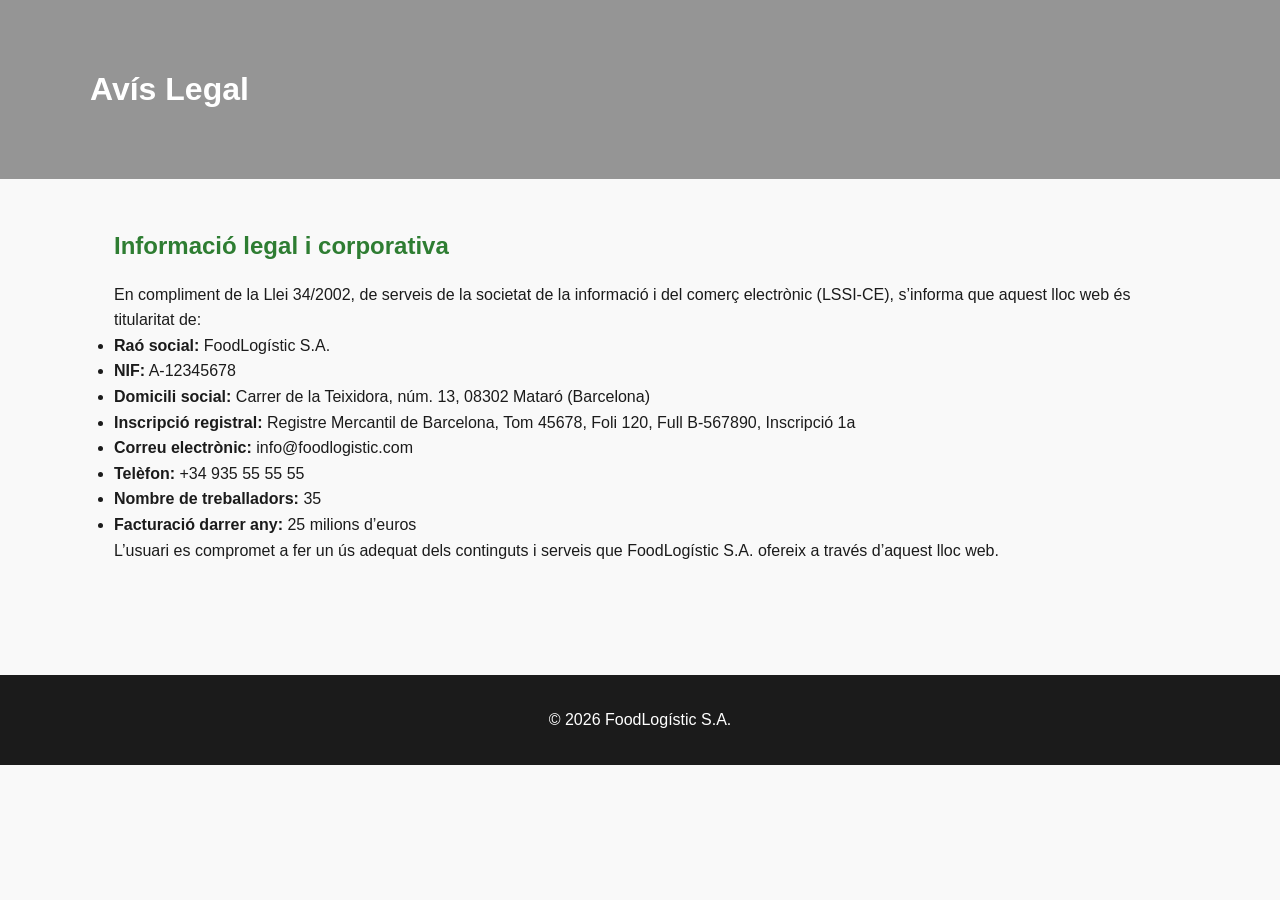
<file: docs/avis.html>
<!DOCTYPE html>
<html lang="ca">
<head>
  <meta charset="UTF-8" />
  <meta name="viewport" content="width=device-width, initial-scale=1.0" />
  <title>Avís Legal | FoodLogístic S.A.</title>

  <!-- ===================== CSS ===================== -->
  <style>
    :root {
      --color-primary: #2e7d32;
      --color-secondary: #81c784;
      --color-dark: #1b1b1b;
      --color-light: #f9f9f9;
      --font-main: 'Segoe UI', Tahoma, sans-serif;
    }

    * {
      margin: 0;
      padding: 0;
      box-sizing: border-box;
    }

    body {
      font-family: var(--font-main);
      line-height: 1.6;
      background-color: var(--color-light);
      color: var(--color-dark);
    }

    header {
      background: linear-gradient(
        rgba(0,0,0,0.4),
        rgba(0,0,0,0.4)
      ),
      url("https://images.unsplash.com/photo-1600891964599-f61ba0e24092");
      background-size: cover;
      background-position: center;
      color: white;
      padding: 4rem 1.5rem;
    }

    header h1 {
      max-width: 1100px;
      margin: 0 auto;
    }

    main {
      max-width: 1100px;
      margin: 0 auto;
      padding: 3rem 1.5rem;
    }

    h2 {
      color: var(--color-primary);
      margin-bottom: 1rem;
    }

    footer {
      background-color: var(--color-dark);
      color: white;
      text-align: center;
      padding: 2rem 1rem;
      margin-top: 4rem;
    }
  </style>
</head>

<body>

<header>
  <h1>Avís Legal</h1>
</header>

<main>
  <h2>Informació legal i corporativa</h2>
  <p>
    En compliment de la Llei 34/2002, de serveis de la societat de la informació
    i del comerç electrònic (LSSI-CE), s’informa que aquest lloc web és titularitat de:
  </p>

  <ul>
    <li><strong>Raó social:</strong> FoodLogístic S.A.</li>
    <li><strong>NIF:</strong> A-12345678</li>
    <li><strong>Domicili social:</strong> Carrer de la Teixidora, núm. 13, 08302 Mataró (Barcelona)</li>
    <li><strong>Inscripció registral:</strong> Registre Mercantil de Barcelona, Tom 45678, Foli 120, Full B-567890, Inscripció 1a</li>
    <li><strong>Correu electrònic:</strong> info@foodlogistic.com</li>
    <li><strong>Telèfon:</strong> +34 935 55 55 55</li>
    <li><strong>Nombre de treballadors:</strong> 35</li>
    <li><strong>Facturació darrer any:</strong> 25 milions d’euros</li>
  </ul>

  <p>
    L’usuari es compromet a fer un ús adequat dels continguts i serveis que
    FoodLogístic S.A. ofereix a través d’aquest lloc web.
  </p>
</main>

<footer>
  <p>© 2026 FoodLogístic S.A.</p>
</footer>

</body>
</html>
</file>
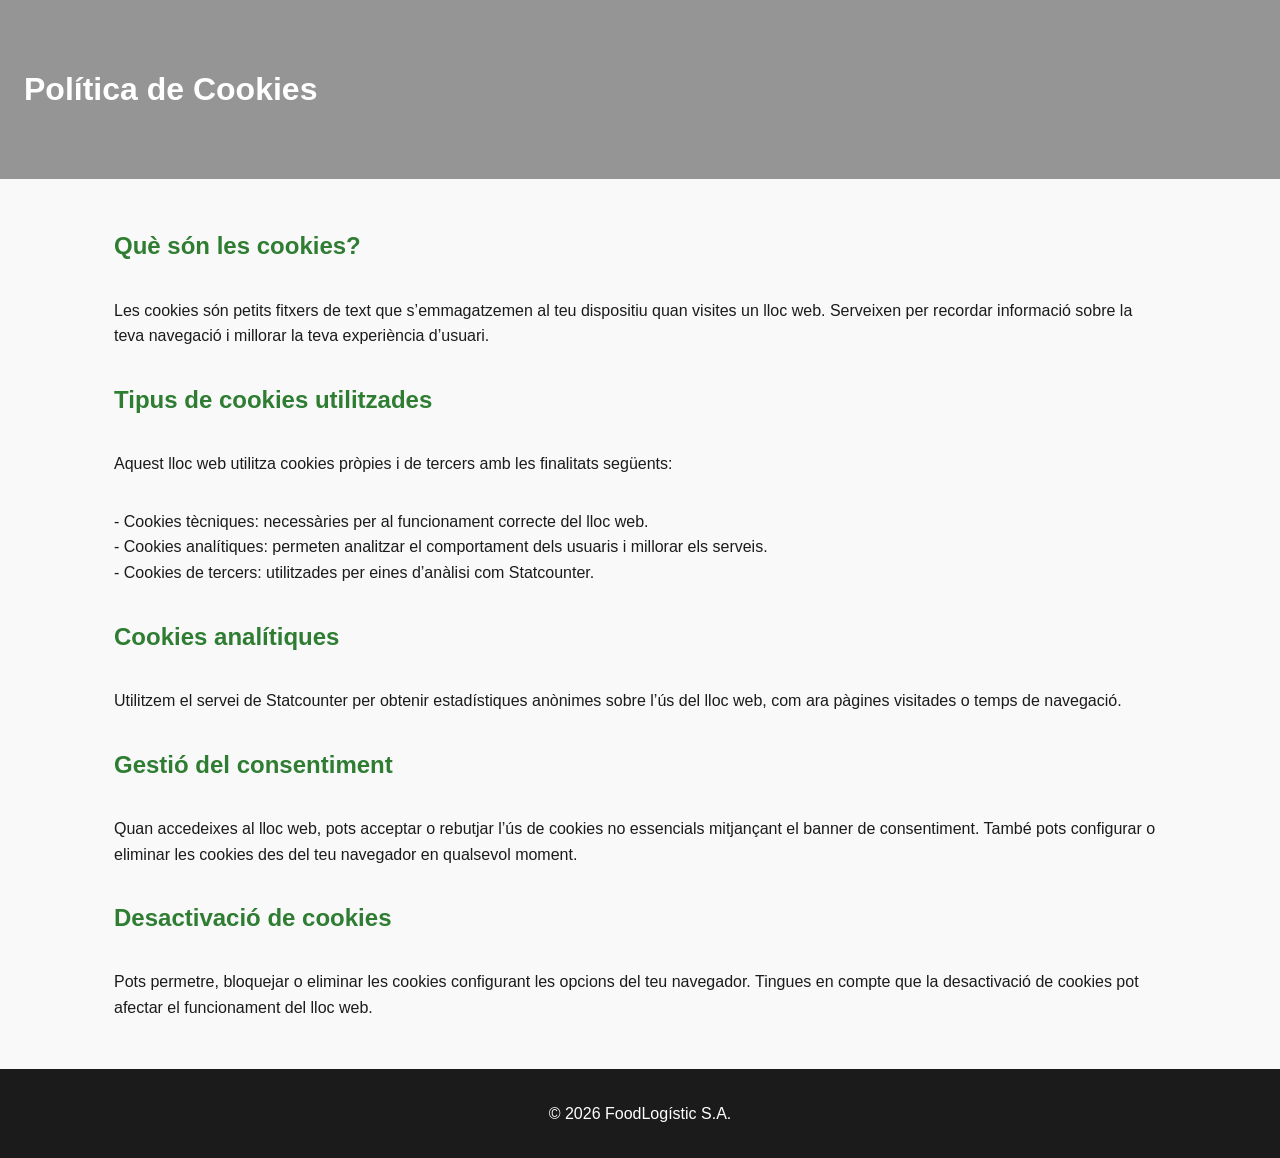
<file: docs/cookies.html>
<!DOCTYPE html>
<html lang="ca">
<head>
  <meta charset="UTF-8" />
  <meta name="viewport" content="width=device-width, initial-scale=1.0" />
  <title>Política de Cookies | FoodLogístic S.A.</title>

  <style>
    :root {
      --color-primary: #2e7d32;
      --color-secondary: #81c784;
      --color-dark: #1b1b1b;
      --color-light: #f9f9f9;
      --font-main: 'Segoe UI', Tahoma, sans-serif;
    }

    * {
      margin: 0;
      padding: 0;
      box-sizing: border-box;
    }

    body {
      font-family: var(--font-main);
      background-color: var(--color-light);
      color: var(--color-dark);
      line-height: 1.6;
    }

    header {
      background: linear-gradient(
        rgba(0,0,0,0.4),
        rgba(0,0,0,0.4)
      ),
      url("https://images.unsplash.com/photo-1600891964599-f61ba0e24092");
      background-size: cover;
      color: white;
      padding: 4rem 1.5rem;
    }

    main {
      max-width: 1100px;
      margin: 0 auto;
      padding: 3rem 1.5rem;
      display: grid;
      gap: 2rem;
    }

    h2 {
      color: var(--color-primary);
    }

    footer {
      background-color: var(--color-dark);
      color: white;
      text-align: center;
      padding: 2rem 1rem;
    }
  </style>
</head>

<body>

<header>
  <h1>Política de Cookies</h1>
</header>

<main>
  <h2>Què són les cookies?</h2>
  <p>
    Les cookies són petits fitxers de text que s’emmagatzemen al teu dispositiu quan visites un lloc web.
    Serveixen per recordar informació sobre la teva navegació i millorar la teva experiència d’usuari.
  </p>

  <h2>Tipus de cookies utilitzades</h2>
  <p>
    Aquest lloc web utilitza cookies pròpies i de tercers amb les finalitats següents:
  </p>
  <p>
    - Cookies tècniques: necessàries per al funcionament correcte del lloc web.<br>
    - Cookies analítiques: permeten analitzar el comportament dels usuaris i millorar els serveis.<br>
    - Cookies de tercers: utilitzades per eines d’anàlisi com Statcounter.
  </p>

  <h2>Cookies analítiques</h2>
  <p>
    Utilitzem el servei de Statcounter per obtenir estadístiques anònimes sobre l’ús del lloc web,
    com ara pàgines visitades o temps de navegació.
  </p>

  <h2>Gestió del consentiment</h2>
  <p>
    Quan accedeixes al lloc web, pots acceptar o rebutjar l’ús de cookies no essencials mitjançant el banner de consentiment.
    També pots configurar o eliminar les cookies des del teu navegador en qualsevol moment.
  </p>

  <h2>Desactivació de cookies</h2>
  <p>
    Pots permetre, bloquejar o eliminar les cookies configurant les opcions del teu navegador.
    Tingues en compte que la desactivació de cookies pot afectar el funcionament del lloc web.
  </p>
</main>

<footer>
  <p>© 2026 FoodLogístic S.A.</p>
</footer>

</body>
</html>
</file>
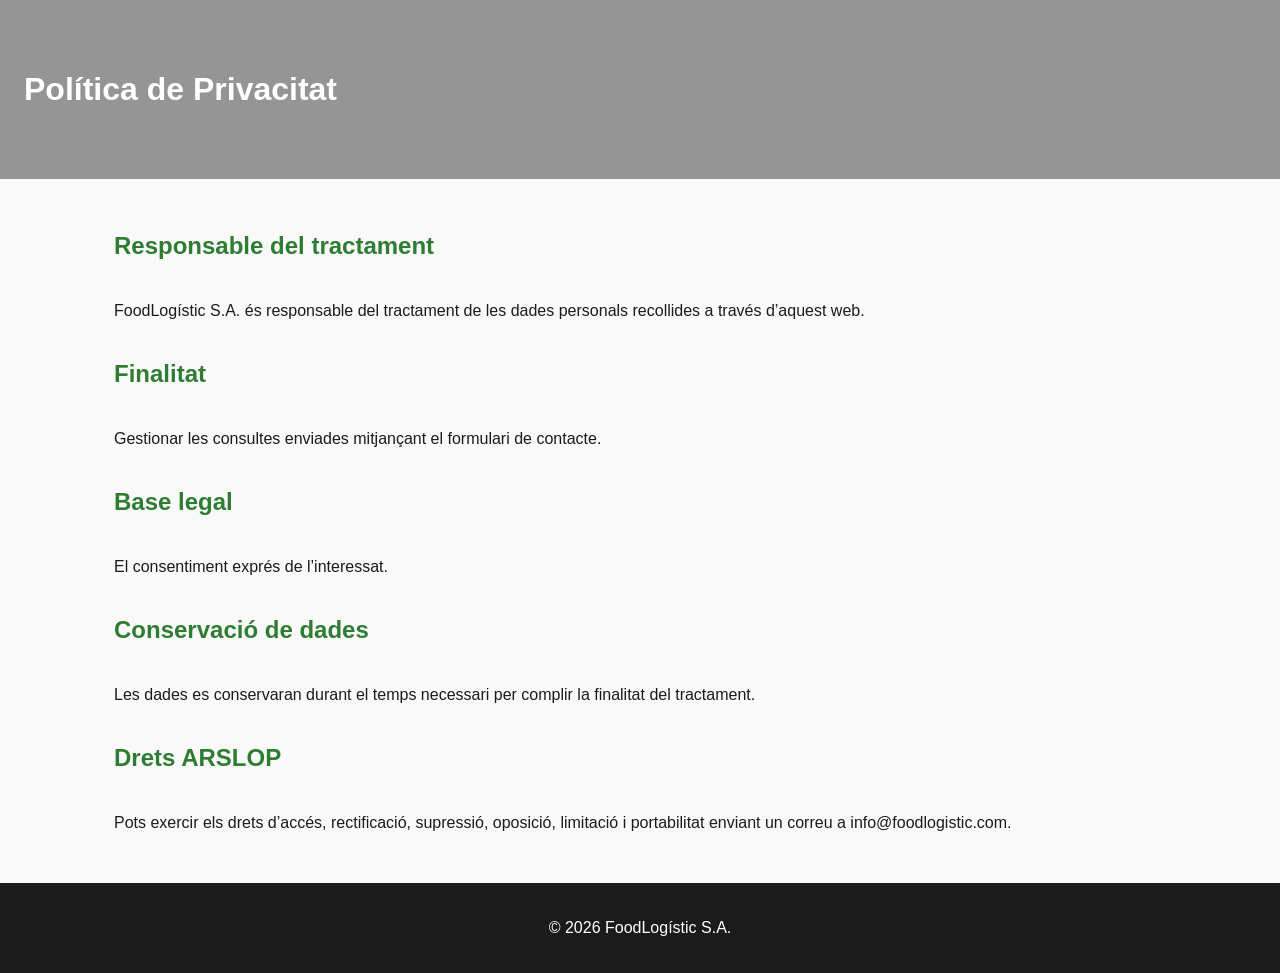
<file: docs/privacitat.html>
<!DOCTYPE html>
<html lang="ca">
<head>
  <meta charset="UTF-8" />
  <meta name="viewport" content="width=device-width, initial-scale=1.0" />
  <title>Política de Privacitat | FoodLogístic S.A.</title>

  <!-- ===================== CSS ===================== -->
  <style>
    :root {
      --color-primary: #2e7d32;
      --color-secondary: #81c784;
      --color-dark: #1b1b1b;
      --color-light: #f9f9f9;
      --font-main: 'Segoe UI', Tahoma, sans-serif;
    }

    * {
      margin: 0;
      padding: 0;
      box-sizing: border-box;
    }

    body {
      font-family: var(--font-main);
      background-color: var(--color-light);
      color: var(--color-dark);
      line-height: 1.6;
    }

    header {
      background: linear-gradient(
        rgba(0,0,0,0.4),
        rgba(0,0,0,0.4)
      ),
      url("https://images.unsplash.com/photo-1600891964599-f61ba0e24092");
      background-size: cover;
      color: white;
      padding: 4rem 1.5rem;
    }

    main {
      max-width: 1100px;
      margin: 0 auto;
      padding: 3rem 1.5rem;
      display: grid;
      gap: 2rem;
    }

    h2 {
      color: var(--color-primary);
    }

    footer {
      background-color: var(--color-dark);
      color: white;
      text-align: center;
      padding: 2rem 1rem;
    }
  </style>
</head>

<body>

<header>
  <h1>Política de Privacitat</h1>
</header>

<main>
  <h2>Responsable del tractament</h2>
  <p>
    FoodLogístic S.A. és responsable del tractament de les dades personals recollides
    a través d’aquest web.
  </p>

  <h2>Finalitat</h2>
  <p>
    Gestionar les consultes enviades mitjançant el formulari de contacte.
  </p>

  <h2>Base legal</h2>
  <p>
    El consentiment exprés de l’interessat.
  </p>

  <h2>Conservació de dades</h2>
  <p>
    Les dades es conservaran durant el temps necessari per complir la finalitat del tractament.
  </p>

  <h2>Drets ARSLOP</h2>
  <p>
    Pots exercir els drets d’accés, rectificació, supressió, oposició, limitació i portabilitat
    enviant un correu a info@foodlogistic.com.
  </p>
</main>

<footer>
  <p>© 2026 FoodLogístic S.A.</p>
</footer>

</body>
</html>
</file>
